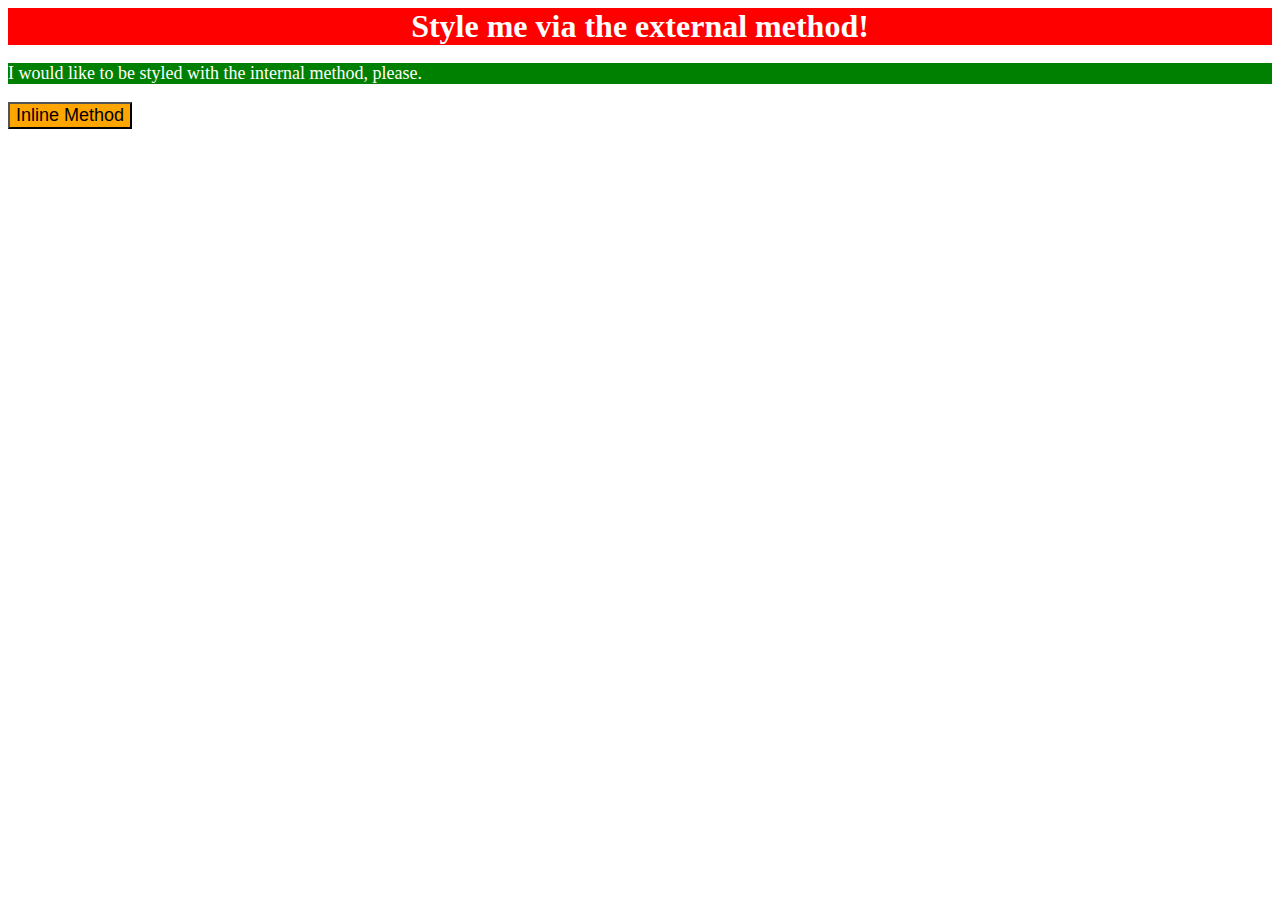
<file: foundations/intro-to-css/01-css-methods/index.html>
<!DOCTYPE html>
<html lang="en">
  <head>
    <link rel="stylesheet" href="style.css">
    <style>
      p {
        color: white;
        background-color: green;
        font-size: 18px;
        }
    </style>
    <meta charset="UTF-8">
    <meta http-equiv="X-UA-Compatible" content="IE=edge">
    <meta name="viewport" content="width=device-width, initial-scale=1.0">
    <title>Methods for Adding CSS</title>
  </head>
  <body>
    <div>Style me via the external method!</div>
    <p> I would like to be styled with the internal method, please.</p>
    <button style="background-color: orange; font-size: 18px;">Inline Method</button>
  </body>
</html>
</file>
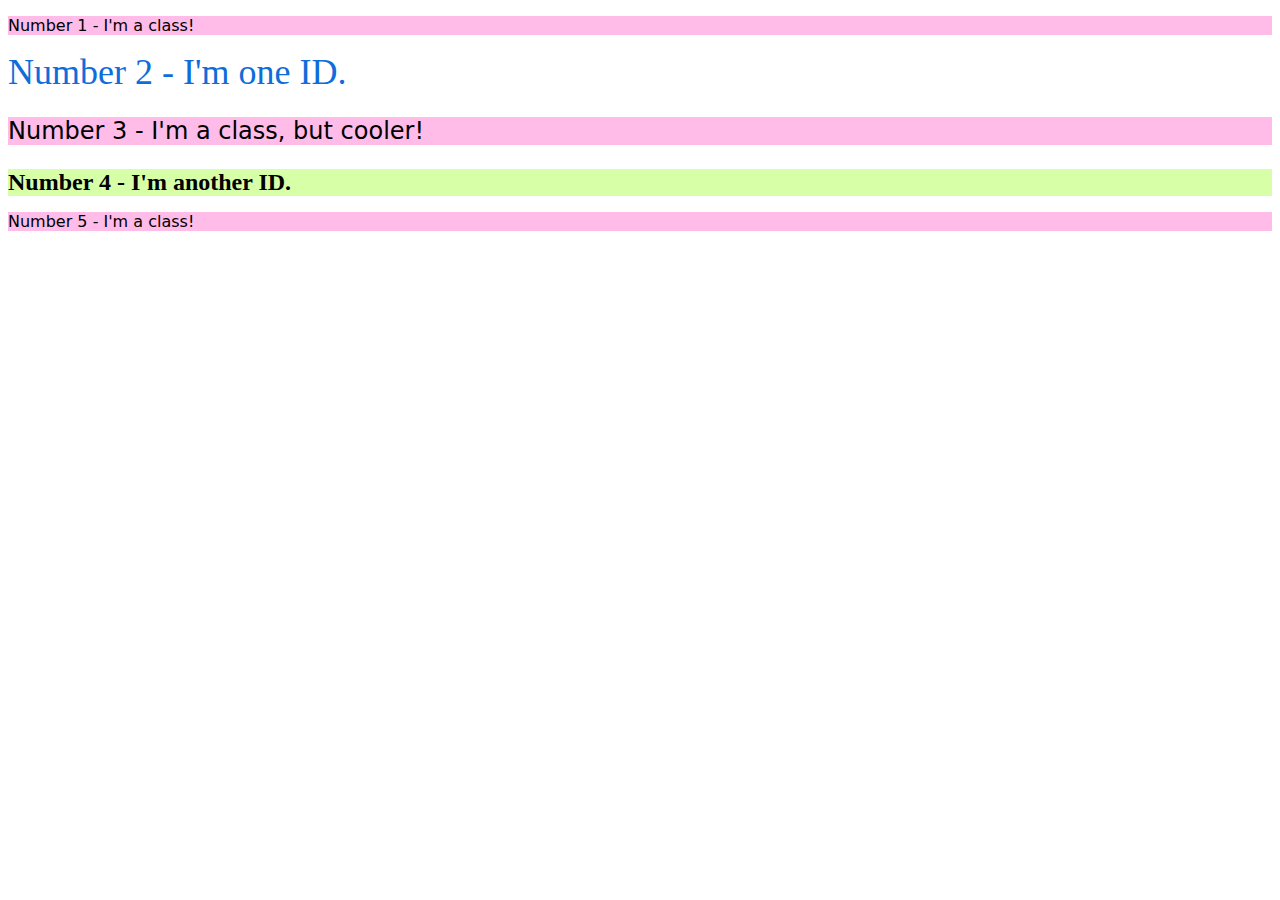
<file: foundations/intro-to-css/02-class-id-selectors/index.html>
<!DOCTYPE html>
<html lang="en">
  <head>
    <meta charset="UTF-8">
    <meta http-equiv="X-UA-Compatible" content="IE=edge">
    <meta name="viewport" content="width=device-width, initial-scale=1.0">
    <title>Class and ID Selectors</title>
    <link rel="stylesheet" href="style.css">
  </head>
  <body>
    <p class="odd">Number 1 - I'm a class!</p>
    <div class="large" id="blue">Number 2 - I'm one ID.</div>
    <p class="odd medium">Number 3 - I'm a class, but cooler!</p>
    <div class="medium bold" id="green">Number 4 - I'm another ID.</div>
    <p class="odd">Number 5 - I'm a class!</p>
  </body>
</html>
</file>
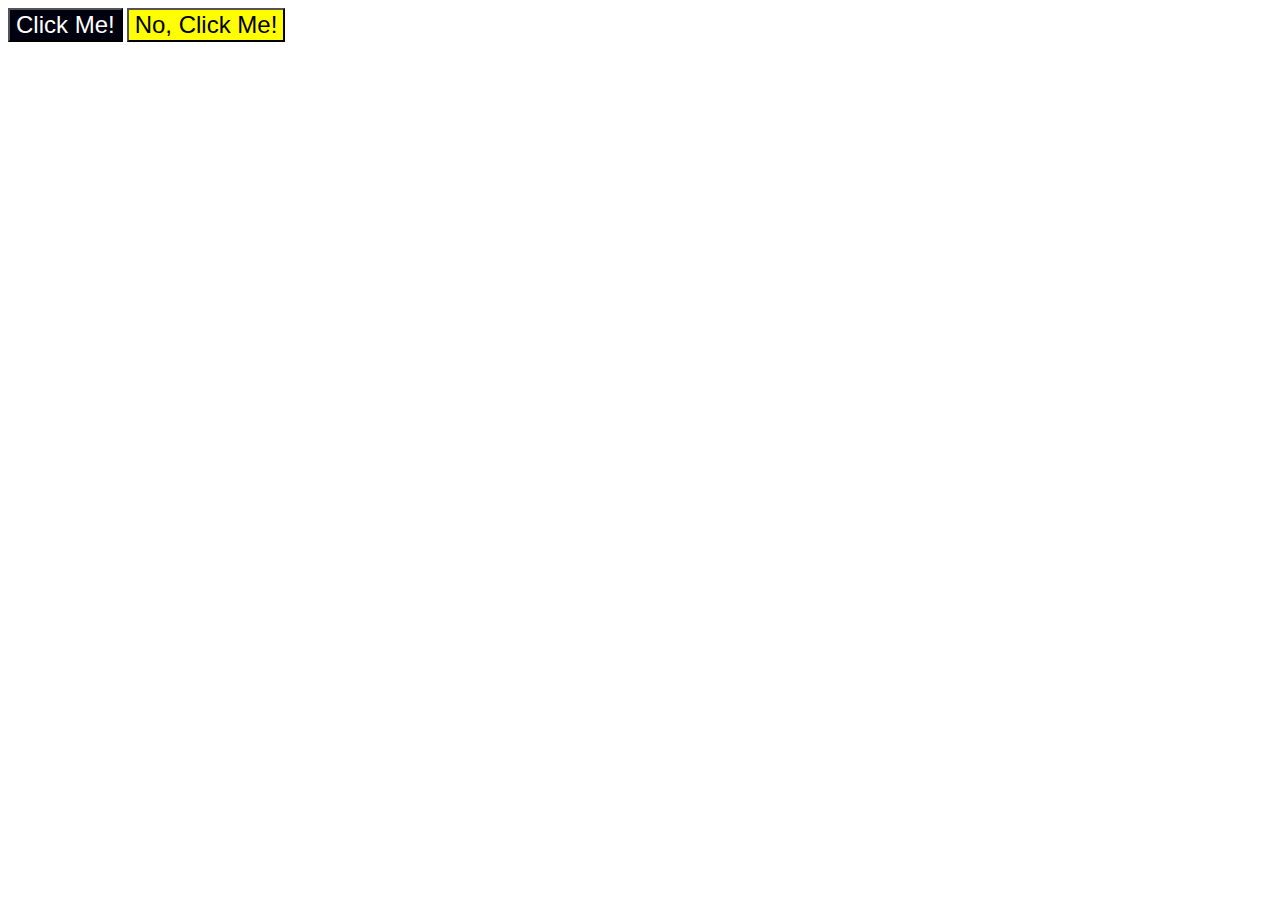
<file: foundations/intro-to-css/03-grouping-selectors/index.html>
<!DOCTYPE html>
<html lang="en">
  <head>
    <meta charset="UTF-8">
    <meta http-equiv="X-UA-Compatible" content="IE=edge">
    <meta name="viewport" content="width=device-width, initial-scale=1.0">
    <title>Grouping Selectors</title>
    <link rel="stylesheet" href="style.css">
  </head>
  <body>
    <button class="black-background white-text medium custom-font">Click Me!</button>
    <button class="yellow-background black-text medium custom-font">No, Click Me!</button>
  </body>
</html>
</file>
<file: foundations/intro-to-css/01-css-methods/style.css>
div {
    background-color: red;
    color: white;
    font-size: 32px;
    text-align: center;
    font-weight: bold;


}
</file>
<file: foundations/intro-to-css/02-class-id-selectors/style.css>
#blue {
    color: rgb(14, 109, 218);  
}
#green {
    background-color: rgb(215, 255, 168);
}
.medium {
    font-size: 24px;
}
.large {
    font-size: 36px;
}
.odd {
    background-color: rgb(255, 188, 233);
    font-family: Verdana, "DejaVu Sans", sans-serif;
}
.bold{
    font-weight: bold;
}
</file>
<file: foundations/intro-to-css/03-grouping-selectors/style.css>
.medium {
    font-size: 24px;
}
.black-background {
    background-color: #00000f;
}
.yellow-background {
    background-color: rgb(255, 255, 0);
}
.black-text {
    color: #00000f;
}
.white-text {
    color: #ffffff;
}
.custom-font {
    font-family: Helvetica, 'Times New Roman', sans-serif;
}
</file>
